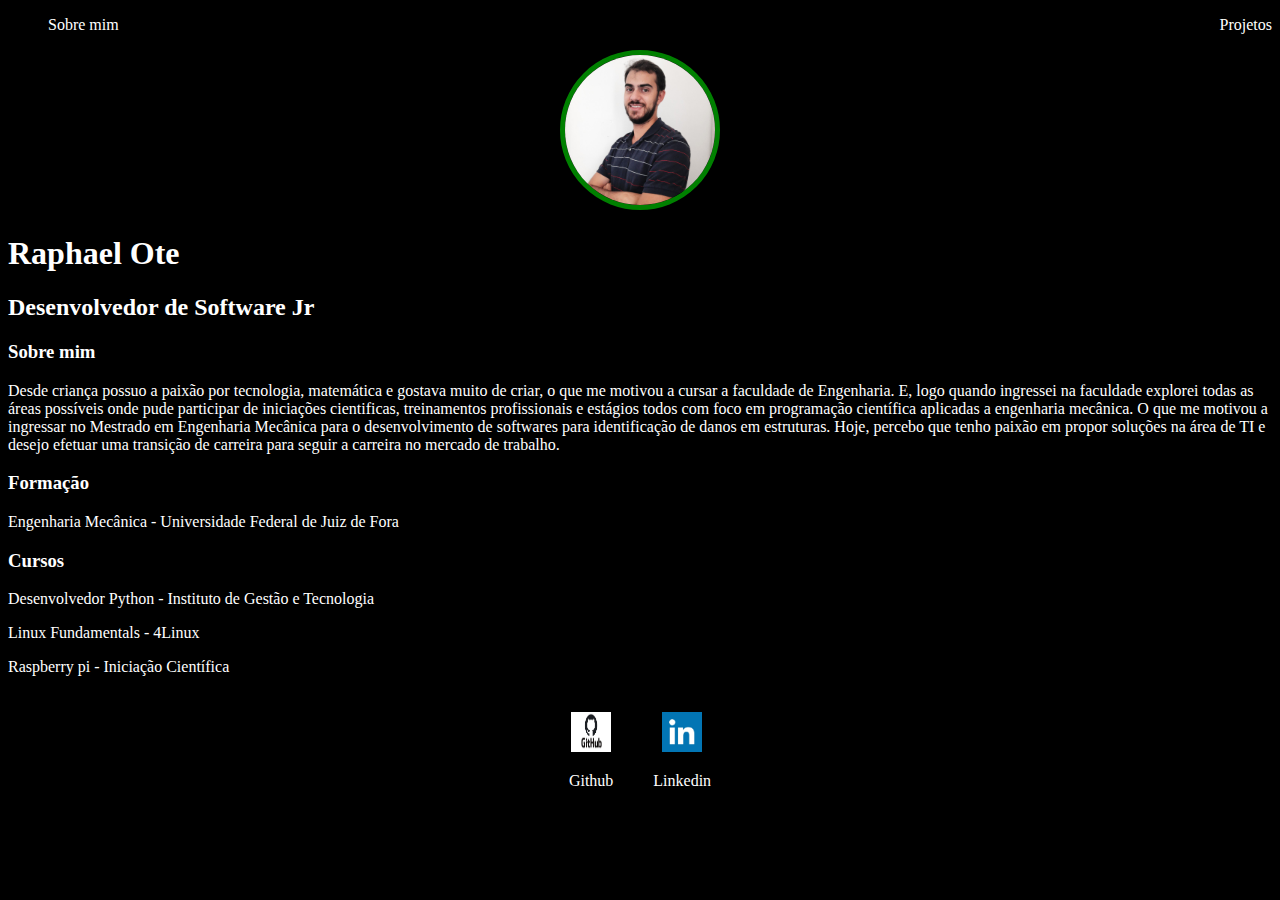
<file: index.html>
<!DOCTYPE html>
<html lang="en">
<head>
    <meta charset="UTF-8">
    <meta http-equiv="X-UA-Compatible" content="IE=edge">
    <meta name="viewport" content="width=device-width, initial-scale=1.0">
    <title>Document</title>
    <link rel="stylesheet" href="index.css">
</head>
<body>
   
    <nav>
        <ul> 
            <li>
                <a href="index.html" > Sobre mim </a>
            </li>

            <li>
                 <a href="project.html" > Projetos </a>
            </li>
            
        </ul>

    </nav>

    <header>
        <div class="center">
            <img src="./Image/1617458315230.jpeg" alt="">
        </div>
       <h1>
        Raphael Ote
       </h1>
       <h2>
        Desenvolvedor de Software Jr
       </h2>
    </header>

    <main>
        <section>
            <h3>Sobre mim</h3>
            <p>
                Desde criança possuo a paixão por tecnologia, matemática e gostava muito de criar, o que me motivou a cursar a faculdade de Engenharia. 
                E, logo quando ingressei na faculdade explorei todas as áreas possíveis onde pude participar de iniciações cientificas, treinamentos profissionais e estágios todos com foco em programação científica aplicadas a engenharia mecânica. O que me motivou a ingressar no Mestrado em Engenharia Mecânica para o desenvolvimento de softwares para identificação de danos em estruturas. Hoje, percebo que tenho paixão em propor soluções na área de TI e desejo efetuar uma transição de carreira para seguir a carreira no mercado de trabalho.
            </p>
        </section>

        <section>
            <h3>Formação</h3>
            <p>
                Engenharia Mecânica - Universidade Federal de Juiz de Fora
            </p>
        </section>

        <section>
            <h3>Cursos</h3>
            <p>
                Desenvolvedor Python - Instituto de Gestão e Tecnologia
            </p>
            <p>
                Linux Fundamentals - 4Linux
            </p>
            <p>
                Raspberry pi - Iniciação Científica
            </p>
        </section>

    </main>

    <footer>
        <a href="https://github.com/raphadev-code" target="_blank" rel="noopener noreferrer">
            <img src="./Image/índice.png" alt="">
            <p>Github</p>
        </a>
        <a href="https://www.linkedin.com/in/raphael-ote/" target="_blank" rel="noopener noreferrer">
            <img src="./Image/linkedin.png" alt="">
            <p>Linkedin</p>
        </a>
    </footer>



</body>
</html>
</file>
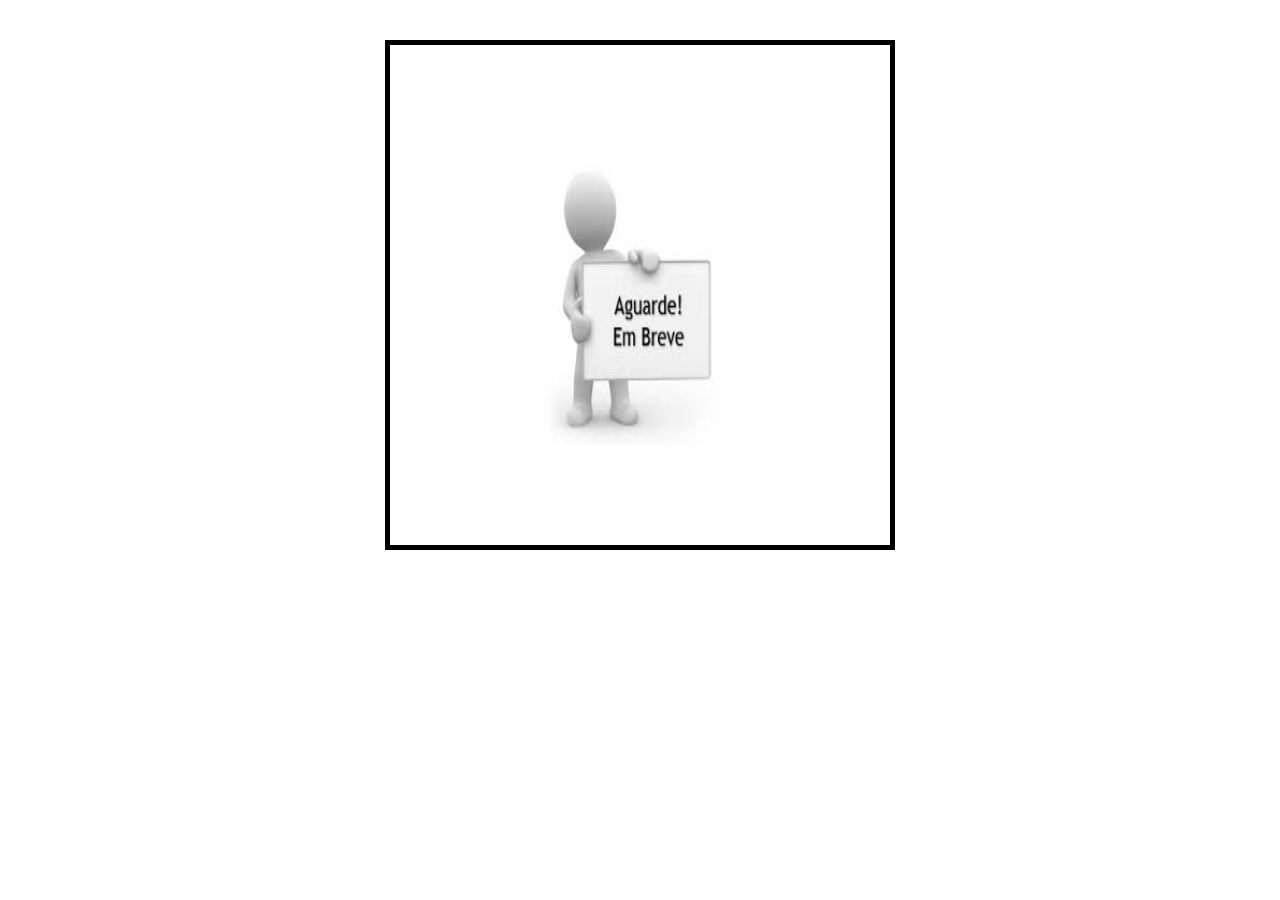
<file: project.html>
<!DOCTYPE html>
<html lang="en">
<head>
    <meta charset="UTF-8">
    <meta http-equiv="X-UA-Compatible" content="IE=edge">
    <meta name="viewport" content="width=device-width, initial-scale=1.0">
    <title>Document</title>
    <link rel="stylesheet" href="project.css">
</head>
<body>
        <div class="box">
            <div class="item1">
                <img src="./Image/breve.jpeg" alt="">
            </div>
        </div>

</body>
</html>
</file>
<file: index.css>
body
{
color: white;
background-color: black;
}

ul{
    display: flex;
    justify-content: space-between;
    list-style-type: none;
    align-items: center
    padding 16px;
}

a{
    color: white;
    text-decoration: none;
}

header img{
    width:  150px;
    height: 150px;
    border-radius: 50%;
    border: 5px solid green;
}

footer img{
    width: 40px;
    height: 40px;
}

footer a{
    margin: 20px;
    text-align: center;
}

footer{
    display: flex;
    justify-content: center;
}

.center
{
  text-align: center;  
}

.container{
    padding: 0px 50px;
}
</file>
<file: project.css>
body
{
color: white;
background-color: white;
}

.box{
    width: 500px;
    height: 500px;
    border: 5px solid black;
    margin: 40px auto;
}

.item1 img{
        position: relative;
        width: 300px;
        height: 300px;
        top: 100px;
        right: -100px;
}
</file>
